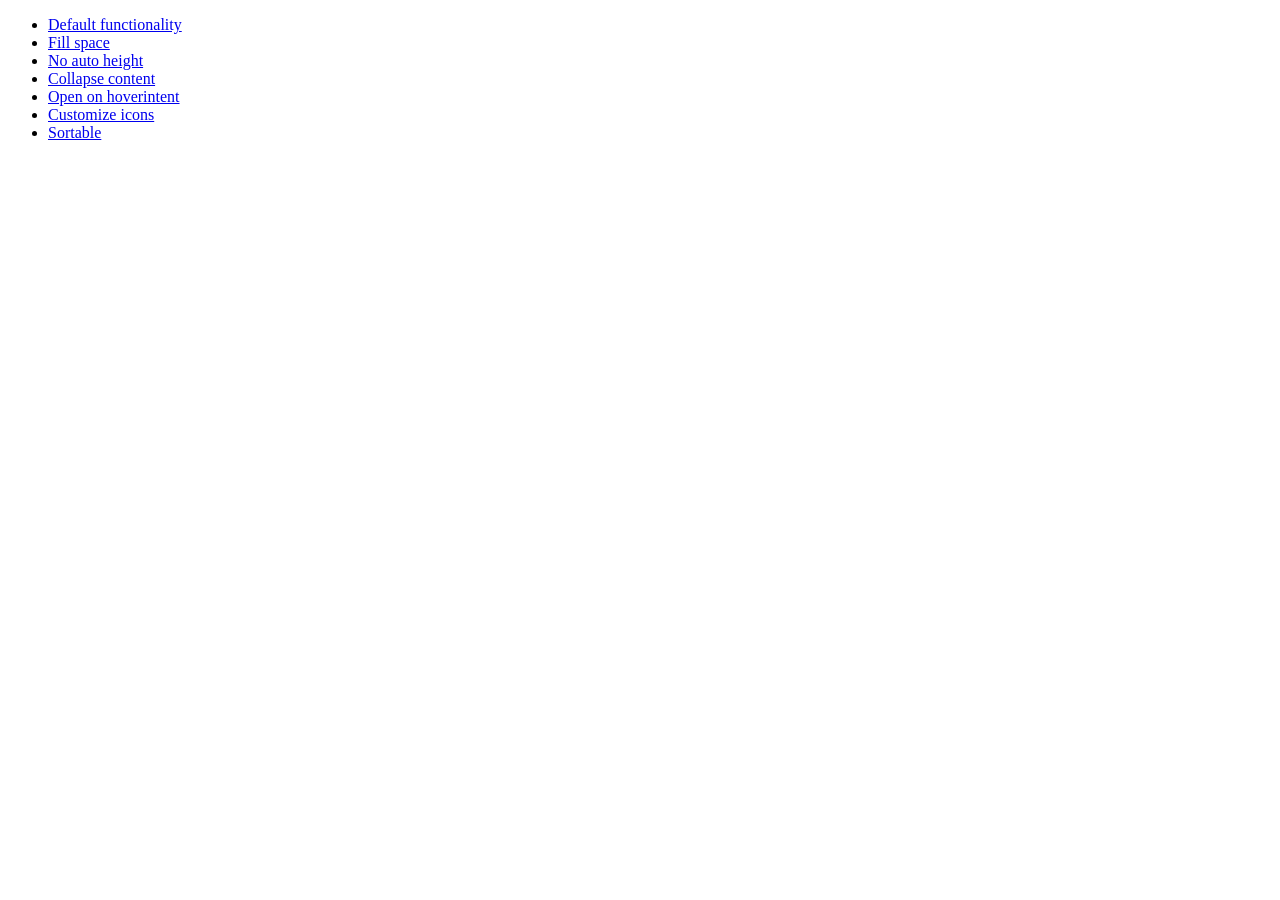
<file: library/jquery/jquery-ui-1.10.1.custom/development-bundle/demos/accordion/index.html>
<!doctype html>
<html lang="en">
<head>
	<meta charset="utf-8">
	<title>jQuery UI Accordion Demos</title>
</head>
<body>

<ul>
	<li><a href="default.html">Default functionality</a></li>
	<li><a href="fillspace.html">Fill space</a></li>
	<li><a href="no-auto-height.html">No auto height</a></li>
	<li><a href="collapsible.html">Collapse content</a></li>
	<li><a href="hoverintent.html">Open on hoverintent</a></li>
	<li><a href="custom-icons.html">Customize icons</a></li>
	<li><a href="sortable.html">Sortable</a></li>
</ul>

</body>
</html>
</file>
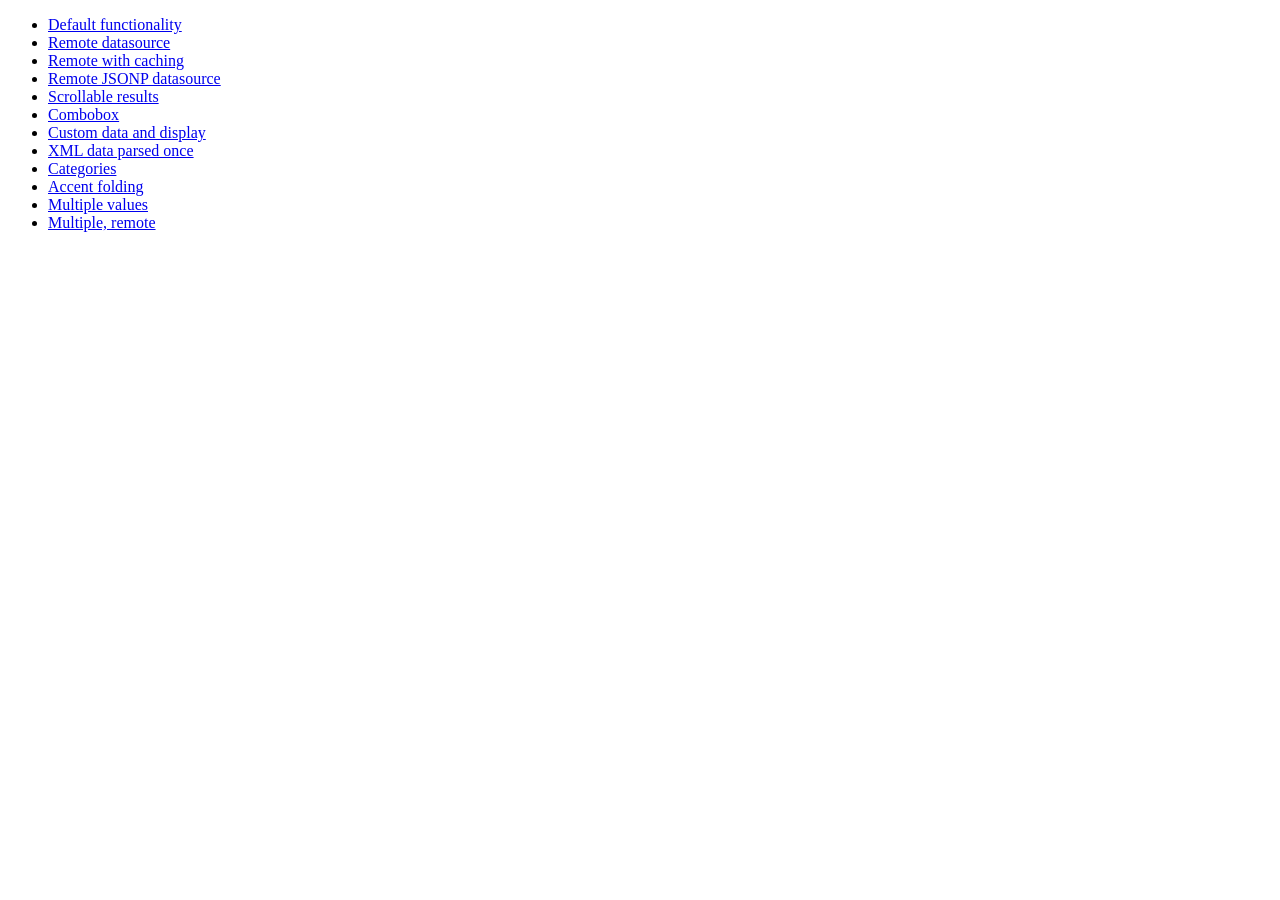
<file: library/jquery/jquery-ui-1.10.1.custom/development-bundle/demos/autocomplete/index.html>
<!doctype html>
<html lang="en">
<head>
	<meta charset="utf-8">
	<title>jQuery UI Autocomplete Demos</title>
</head>
<body>

<ul>
	<li><a href="default.html">Default functionality</a></li>
	<li><a href="remote.html">Remote datasource</a></li>
	<li><a href="remote-with-cache.html">Remote with caching</a></li>
	<li><a href="remote-jsonp.html">Remote JSONP datasource</a></li>
	<li><a href="maxheight.html">Scrollable results</a></li>
	<li><a href="combobox.html">Combobox</a></li>
	<li><a href="custom-data.html">Custom data and display</a></li>
	<li><a href="xml.html">XML data parsed once</a></li>
	<li><a href="categories.html">Categories</a></li>
	<li><a href="folding.html">Accent folding</a></li>
	<li><a href="multiple.html">Multiple values</a></li>
	<li><a href="multiple-remote.html">Multiple, remote</a></li>
</ul>

</body>
</html>
</file>
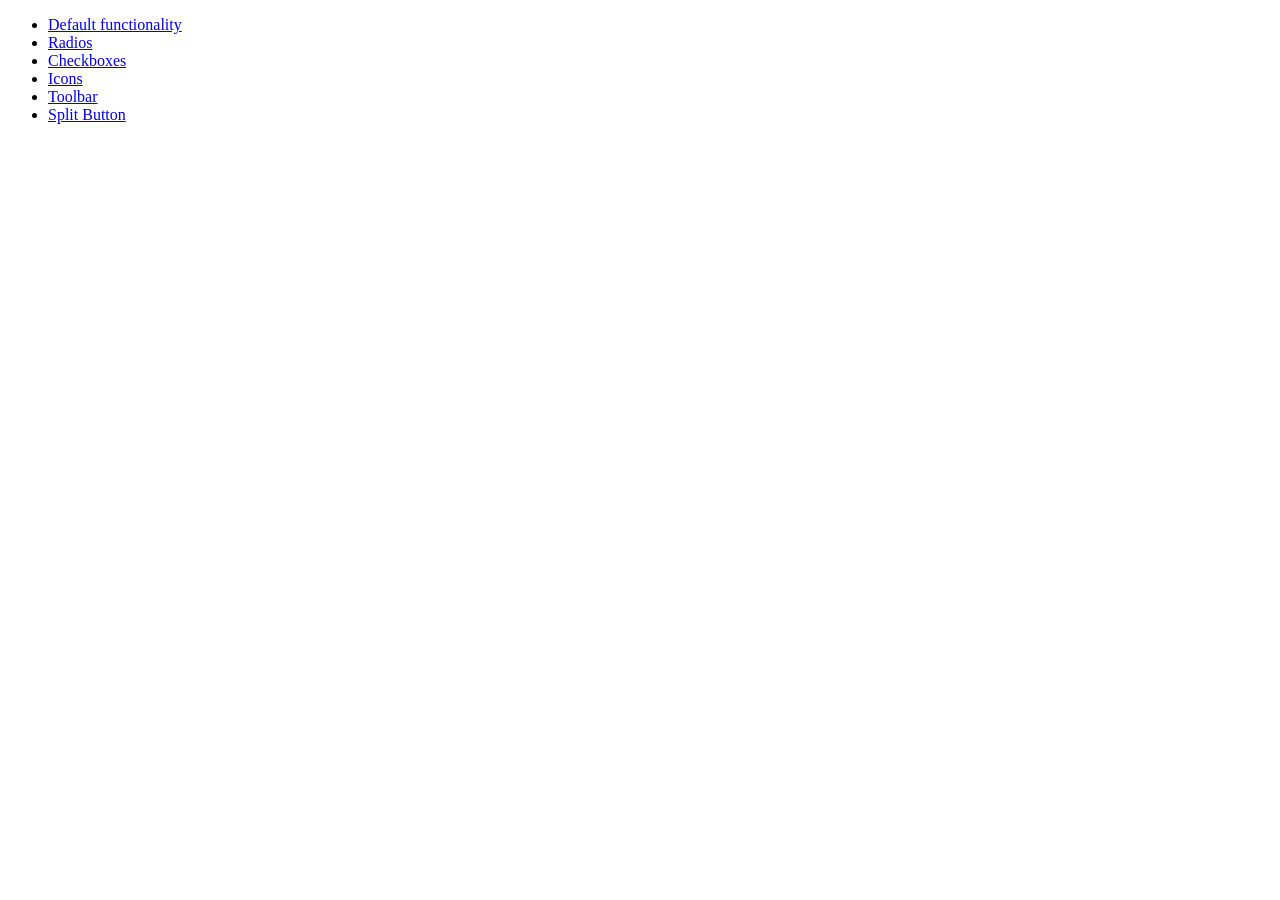
<file: library/jquery/jquery-ui-1.10.1.custom/development-bundle/demos/button/index.html>
<!doctype html>
<html lang="en">
<head>
	<meta charset="utf-8">
	<title>jQuery UI Button Demos</title>
</head>
<body>

<ul>
	<li><a href="default.html">Default functionality</a></li>
	<li><a href="radio.html">Radios</a></li>
	<li><a href="checkbox.html">Checkboxes</a></li>
	<li><a href="icons.html">Icons</a></li>
	<li><a href="toolbar.html">Toolbar</a></li>
	<li><a href="splitbutton.html">Split Button</a></li>
</ul>

</body>
</html>
</file>
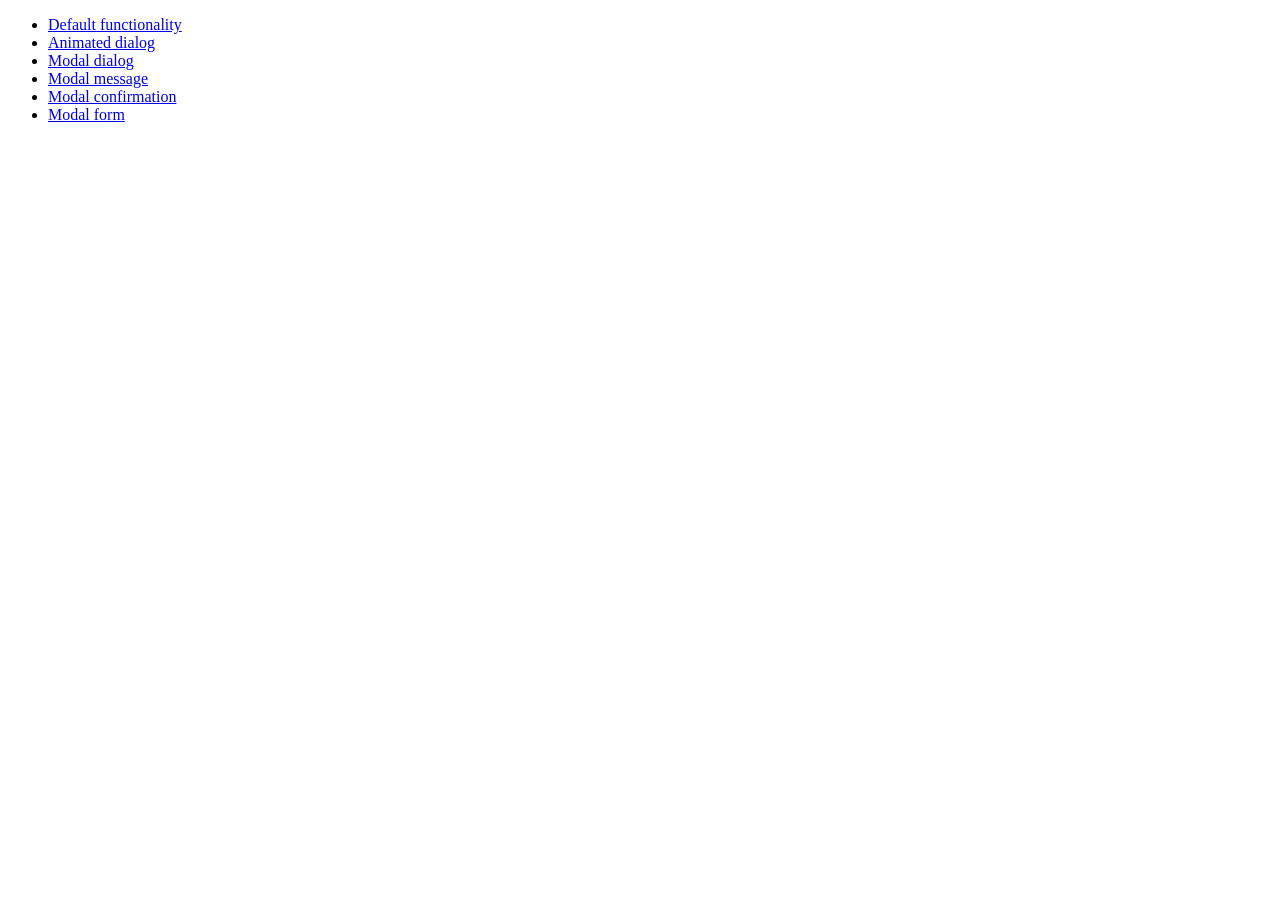
<file: library/jquery/jquery-ui-1.10.1.custom/development-bundle/demos/dialog/index.html>
<!doctype html>
<html lang="en">
<head>
	<meta charset="utf-8">
	<title>jQuery UI Dialog Demos</title>
</head>
<body>

<ul>
	<li><a href="default.html">Default functionality</a></li>
	<li><a href="animated.html">Animated dialog</a></li>
	<li><a href="modal.html">Modal dialog</a></li>
	<li><a href="modal-message.html">Modal message</a></li>
	<li><a href="modal-confirmation.html">Modal confirmation</a></li>
	<li><a href="modal-form.html">Modal form</a></li>
</ul>

</body>
</html>
</file>
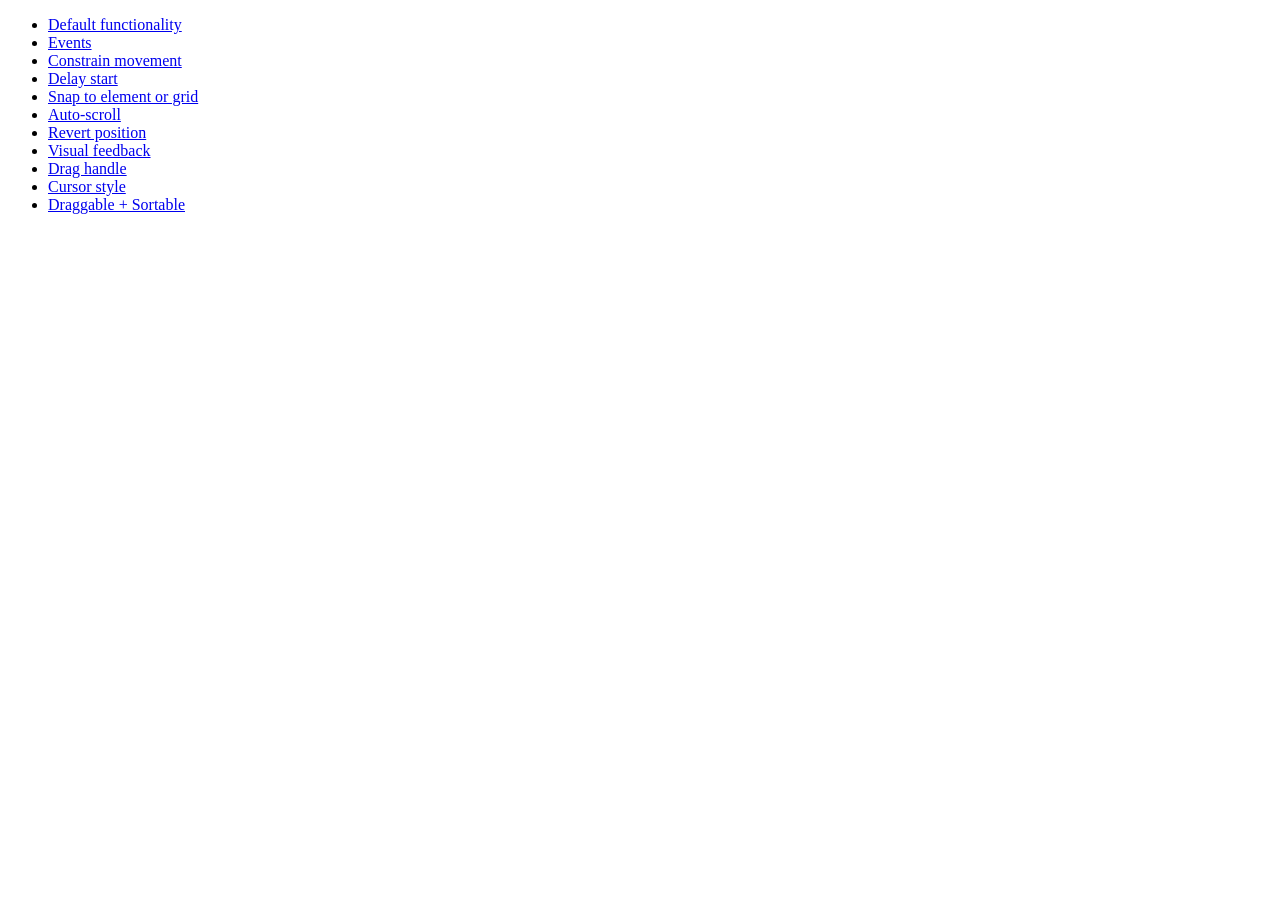
<file: library/jquery/jquery-ui-1.10.1.custom/development-bundle/demos/draggable/index.html>
<!doctype html>
<html lang="en">
<head>
	<meta charset="utf-8">
	<title>jQuery UI Draggable Demos</title>
</head>
<body>

<ul>
	<li><a href="default.html">Default functionality</a></li>
	<li><a href="events.html">Events</a></li>
	<li><a href="constrain-movement.html">Constrain movement</a></li>
	<li><a href="delay-start.html">Delay start</a></li>
	<li><a href="snap-to.html">Snap to element or grid</a></li>
	<li><a href="scroll.html">Auto-scroll</a></li>
	<li><a href="revert.html">Revert position</a></li>
	<li><a href="visual-feedback.html">Visual feedback</a></li>
	<li><a href="handle.html">Drag handle</a></li>
	<li><a href="cursor-style.html">Cursor style</a></li>
	<li><a href="sortable.html">Draggable + Sortable</a></li>
</ul>

</body>
</html>
</file>
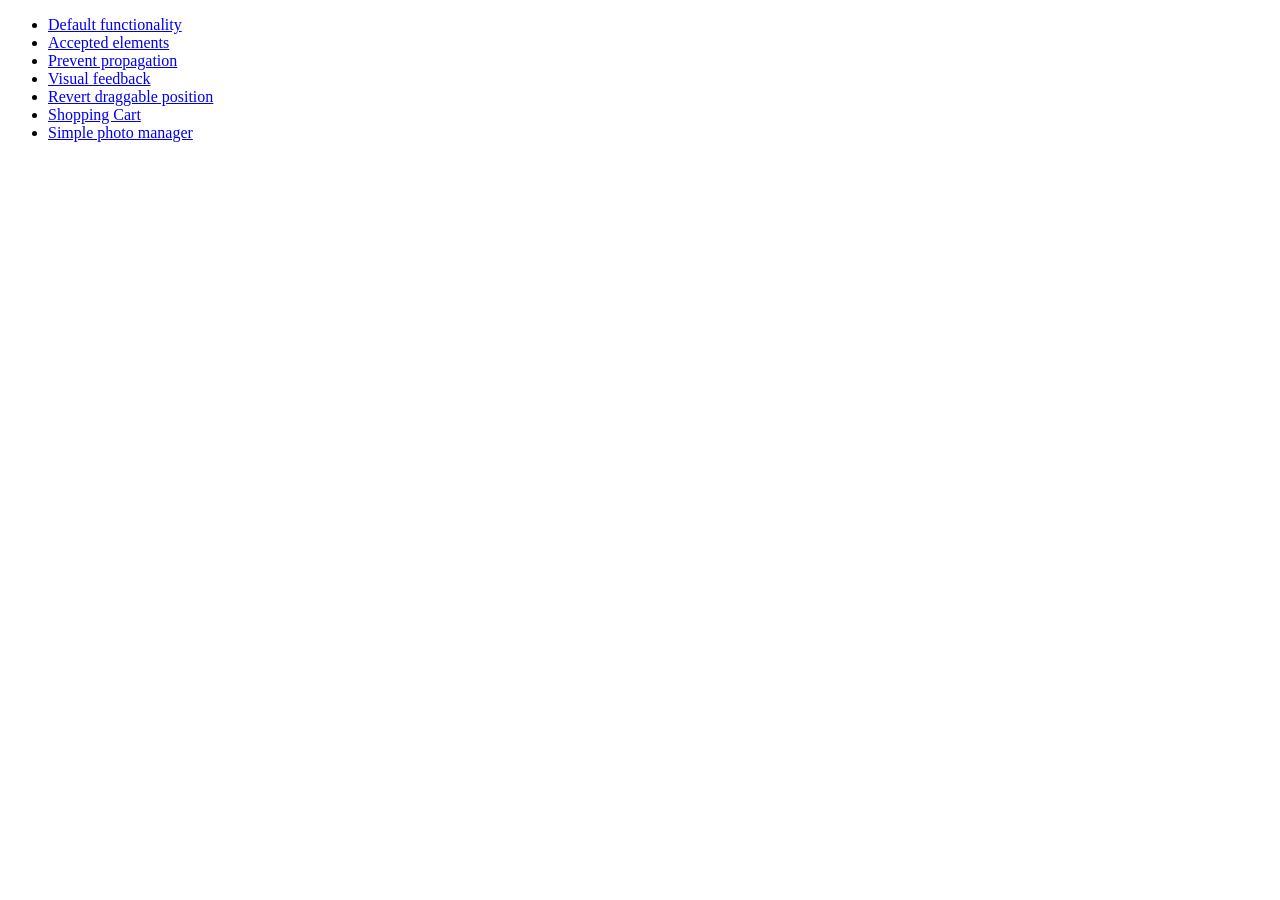
<file: library/jquery/jquery-ui-1.10.1.custom/development-bundle/demos/droppable/index.html>
<!doctype html>
<html lang="en">
<head>
	<meta charset="utf-8">
	<title>jQuery UI Droppable Demos</title>
</head>
<body>

<ul>
	<li><a href="default.html">Default functionality</a></li>
	<li><a href="accepted-elements.html">Accepted elements</a></li>
	<li><a href="propagation.html">Prevent propagation</a></li>
	<li><a href="visual-feedback.html">Visual feedback</a></li>
	<li><a href="revert.html">Revert draggable position</a></li>
	<li><a href="shopping-cart.html">Shopping Cart</a></li>
	<li><a href="photo-manager.html">Simple photo manager</a></li>
</ul>

</body>
</html>
</file>
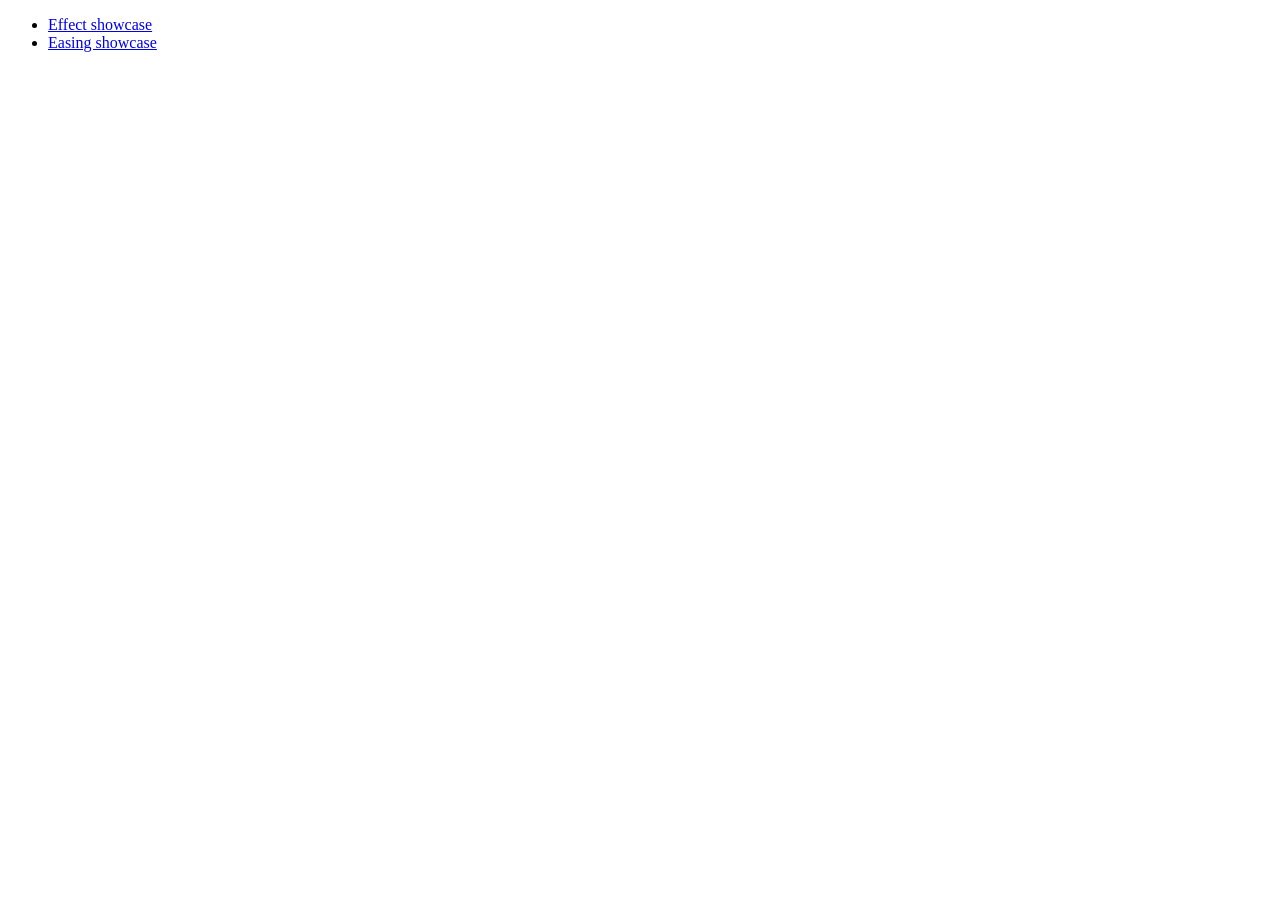
<file: library/jquery/jquery-ui-1.10.1.custom/development-bundle/demos/effect/index.html>
<!doctype html>
<html lang="en">
<head>
	<meta charset="utf-8">
	<title>jQuery UI Effects Demos</title>
</head>
<body>

<ul>
	<li><a href="default.html">Effect showcase</a></li>
	<li><a href="easing.html">Easing showcase</a></li>
</ul>

</body>
</html>
</file>
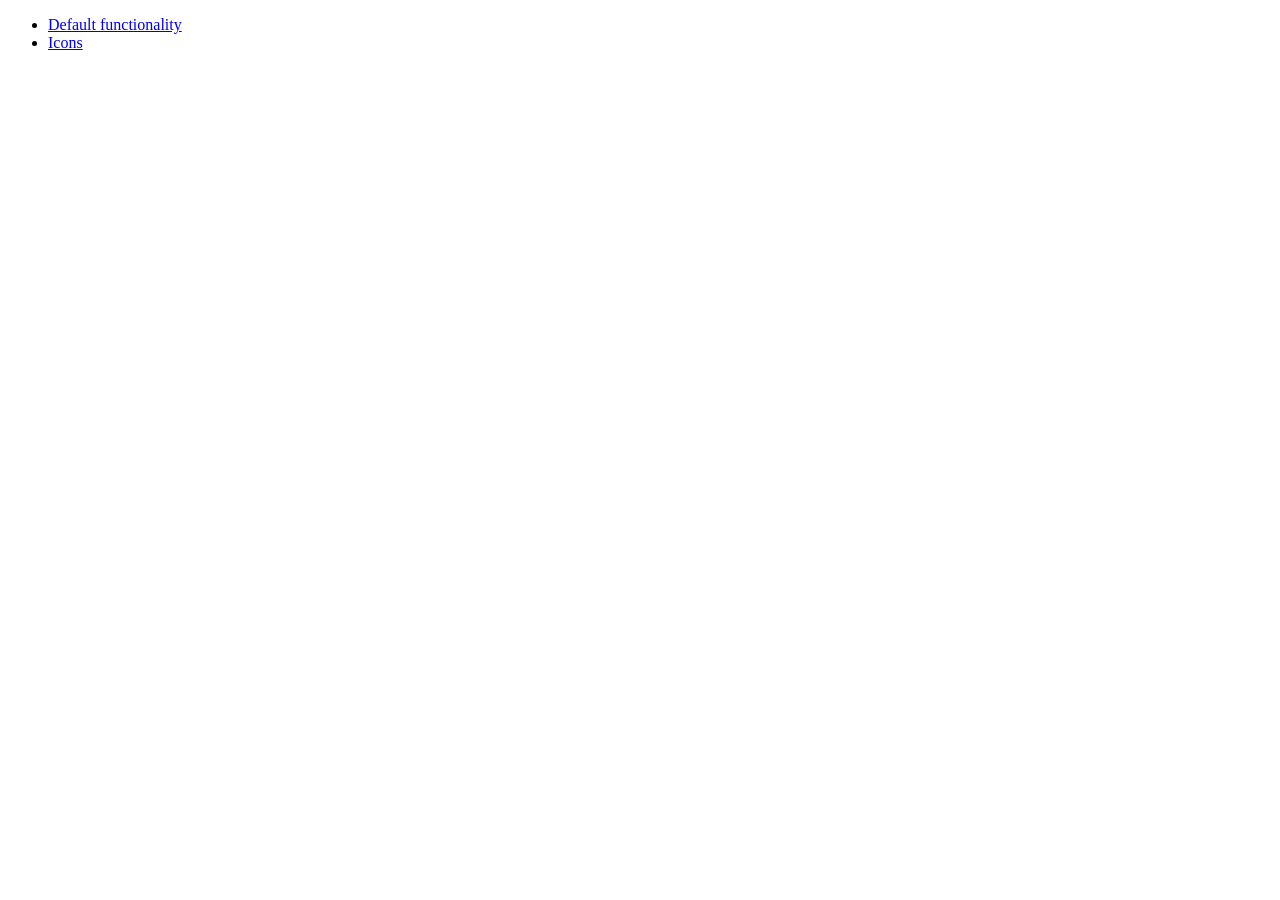
<file: library/jquery/jquery-ui-1.10.1.custom/development-bundle/demos/menu/index.html>
<!doctype html>
<html lang="en">
<head>
	<meta charset="utf-8">
	<title>jQuery UI Menu Demos</title>
</head>
<body>

<ul>
	<li><a href="default.html">Default functionality</a></li>
	<li><a href="icons.html">Icons</a></li>
</ul>

</body>
</html>
</file>
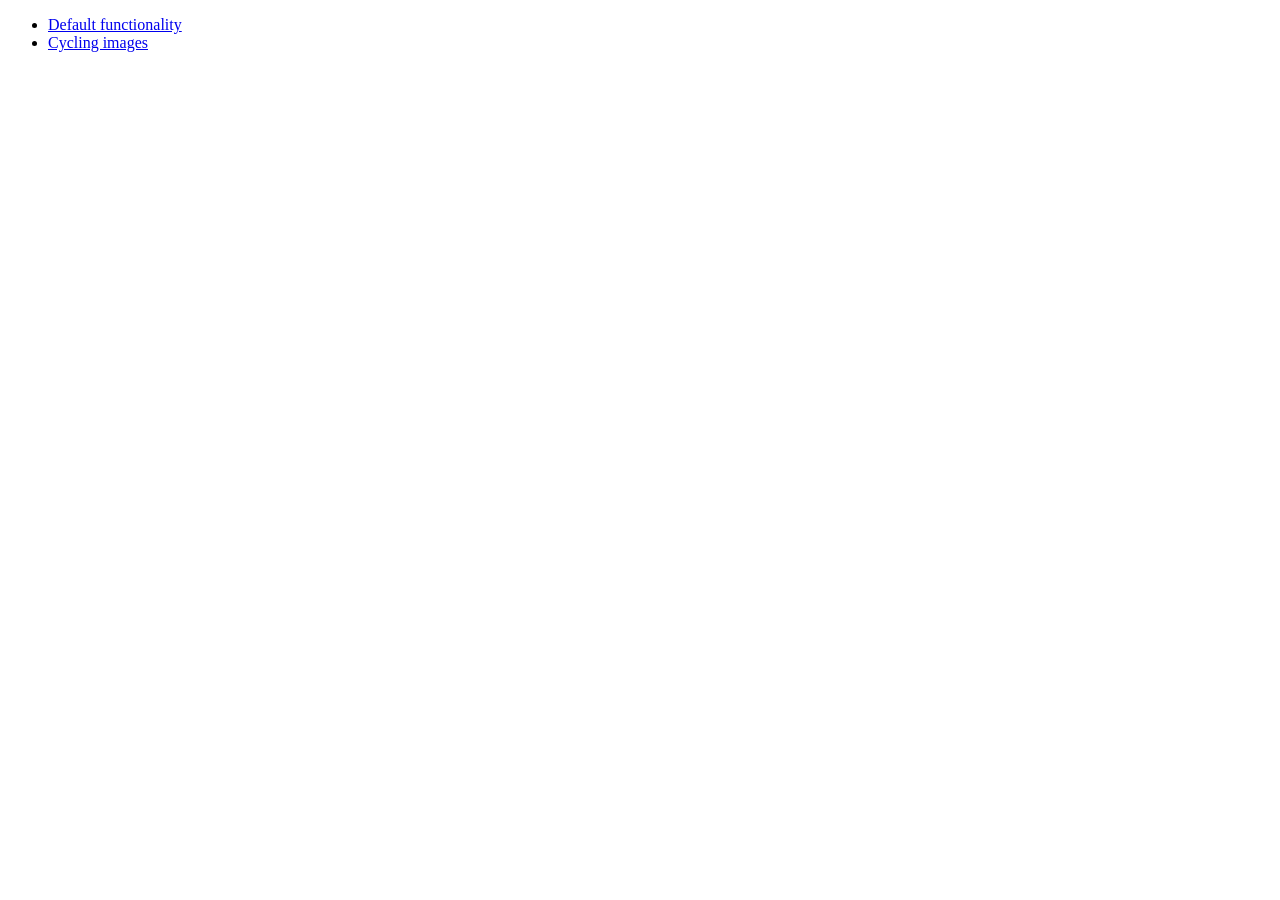
<file: library/jquery/jquery-ui-1.10.1.custom/development-bundle/demos/position/index.html>
<!doctype html>
<html lang="en">
<head>
	<meta charset="utf-8">
	<title>jQuery UI Position Demo</title>
</head>
<body>

<ul>
	<li><a href="default.html">Default functionality</a></li>
	<li><a href="cycler.html">Cycling images</a></li>
</ul>

</body>
</html>
</file>
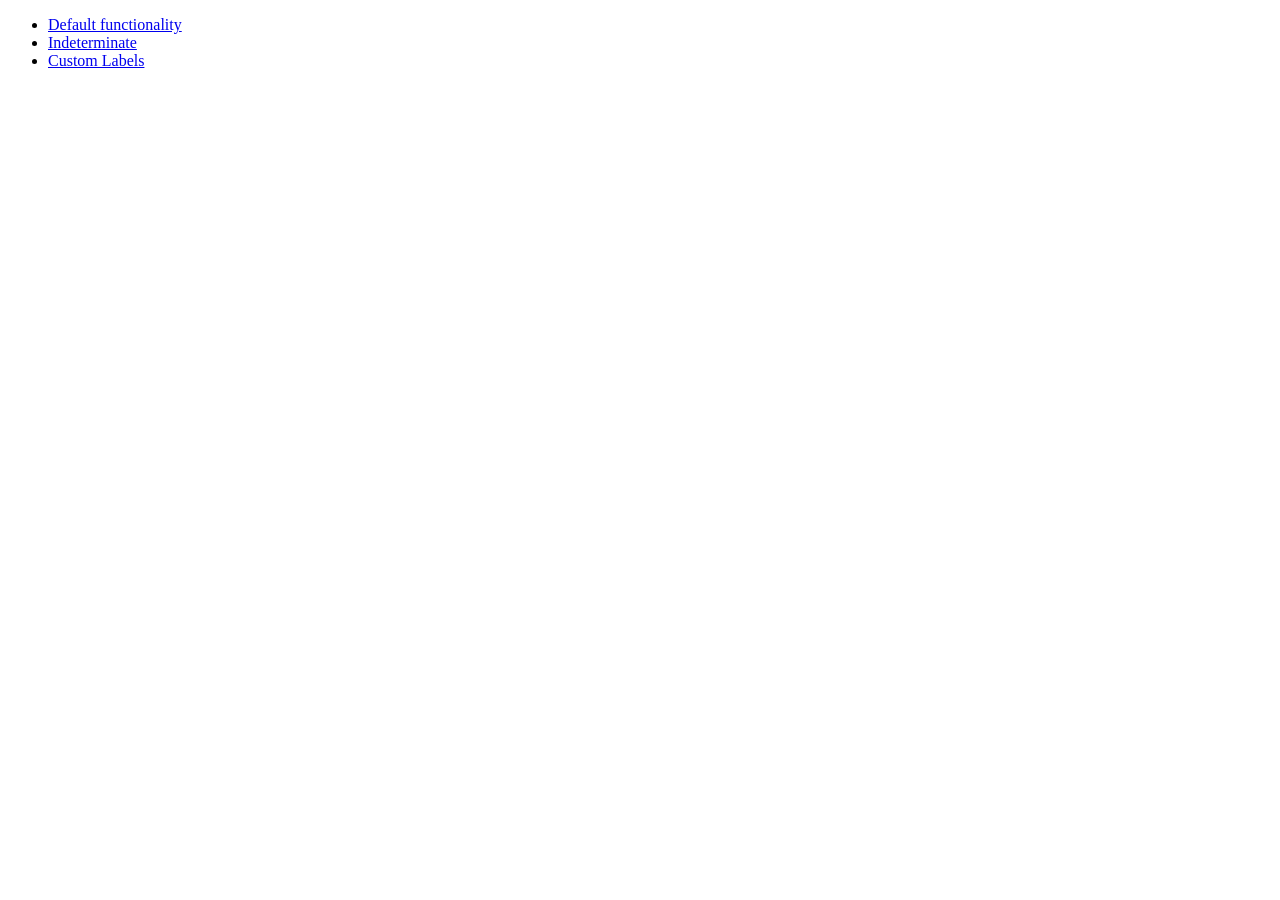
<file: library/jquery/jquery-ui-1.10.1.custom/development-bundle/demos/progressbar/index.html>
<!doctype html>
<html lang="en">
<head>
	<meta charset="utf-8">
	<title>jQuery UI Progressbar Demos</title>
</head>
<body>

<ul>
	<li><a href="default.html">Default functionality</a></li>
	<li><a href="indeterminate.html">Indeterminate</a></li>
	<li><a href="label.html">Custom Labels</a></li>
</ul>

</body>
</html>
</file>
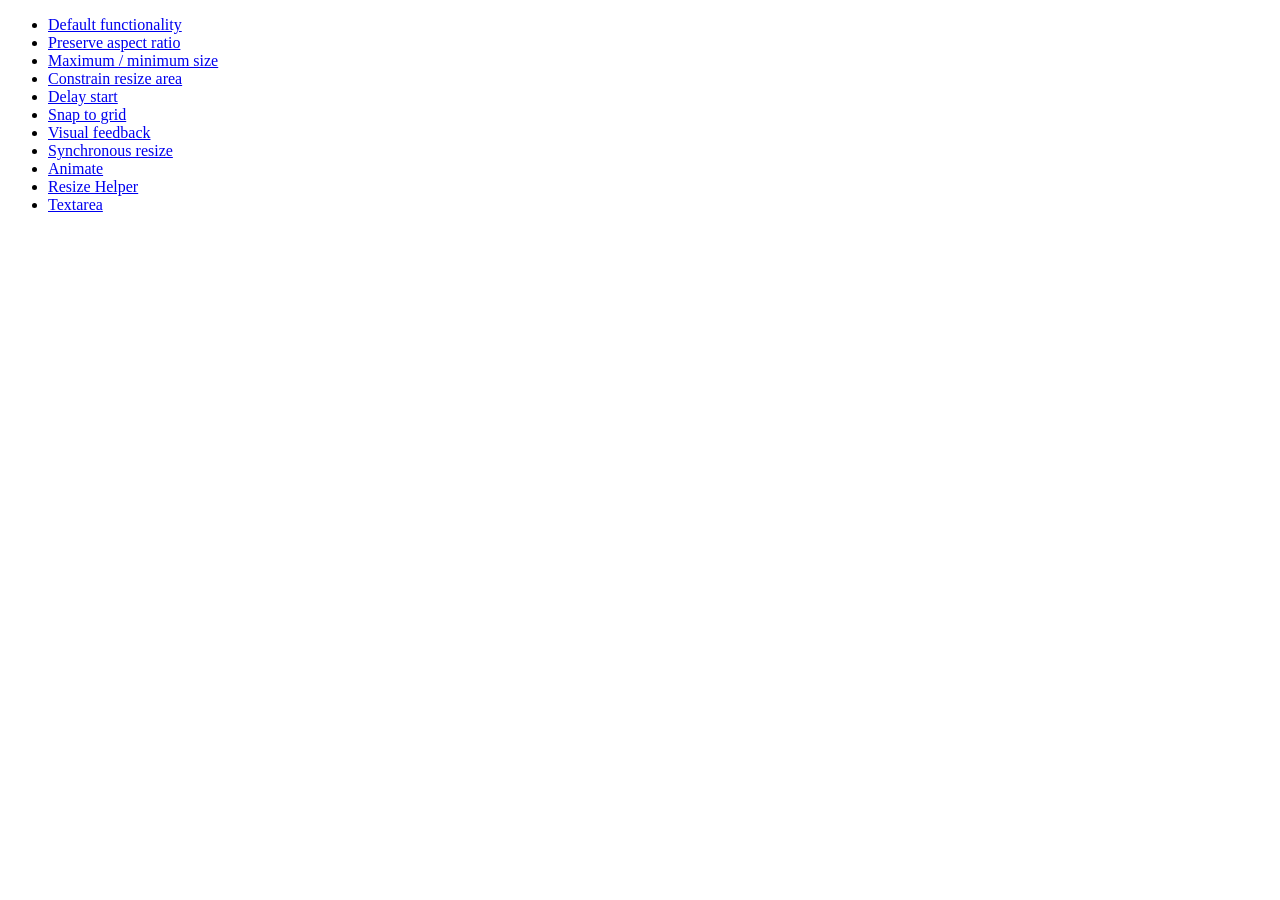
<file: library/jquery/jquery-ui-1.10.1.custom/development-bundle/demos/resizable/index.html>
<!doctype html>
<html lang="en">
<head>
	<meta charset="utf-8">
	<title>jQuery UI Resizable Demos</title>
</head>
<body>

<ul>
	<li><a href="default.html">Default functionality</a></li>
	<li><a href="aspect-ratio.html">Preserve aspect ratio</a></li>
	<li><a href="max-min.html">Maximum / minimum size</a></li>
	<li><a href="constrain-area.html">Constrain resize area</a></li>
	<li><a href="delay-start.html">Delay start</a></li>
	<li><a href="snap-to-grid.html">Snap to grid</a></li>
	<li><a href="visual-feedback.html">Visual feedback</a></li>
	<li><a href="synchronous-resize.html">Synchronous resize</a></li>
	<li><a href="animate.html">Animate</a></li>
	<li><a href="helper.html">Resize Helper</a></li>
	<li><a href="textarea.html">Textarea</a></li>
</ul>

</body>
</html>
</file>
